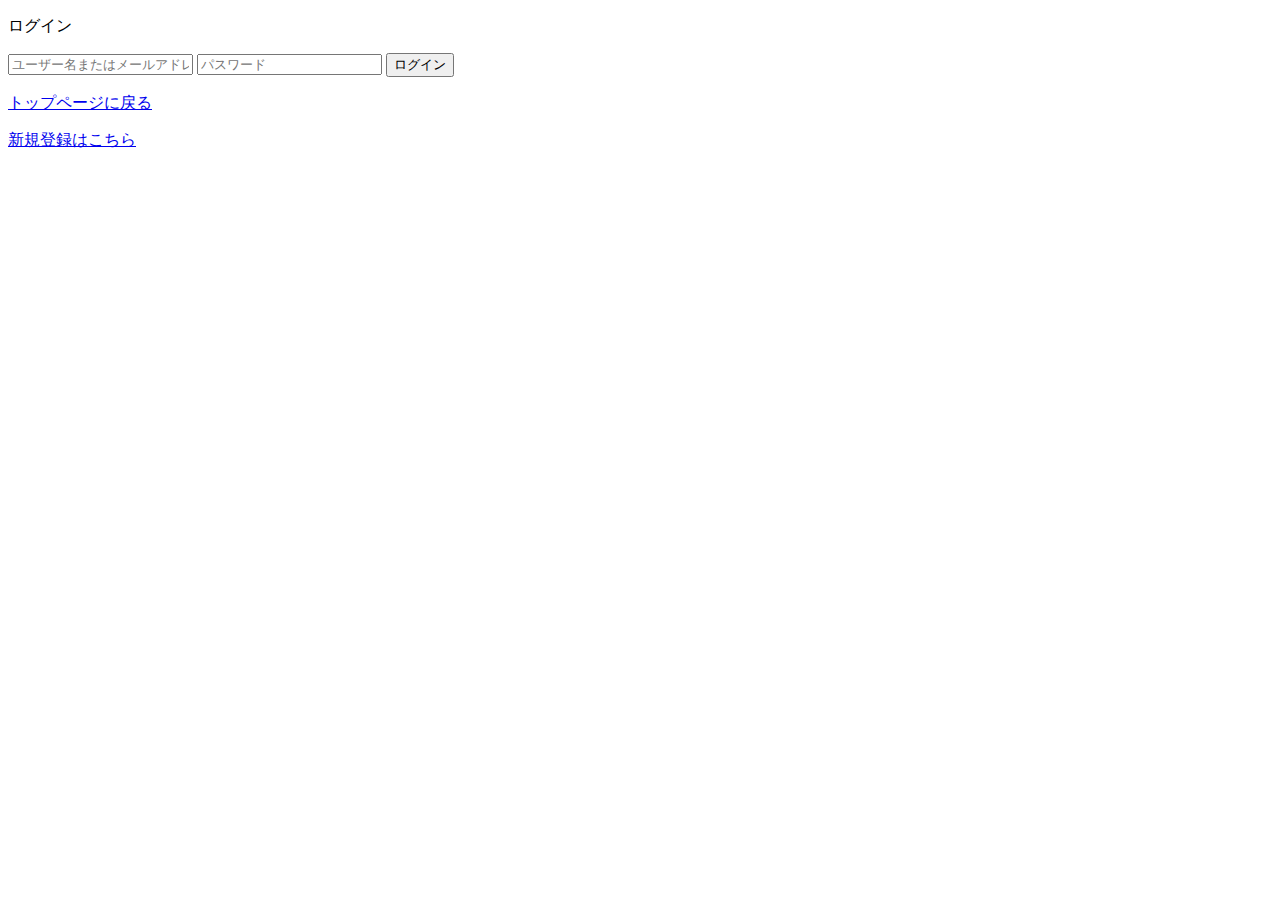
<file: src/main/resources/templates/login.html>
<!DOCTYPE html>
<html>
<head>
	<meta charset="UTF-8">
	<title>ログイン</title>
	<link rel="style.css" href="/css/style.css"
</head>
<body>
	<div class="container">
		<p class="p-text">ログイン</p>
		<form id="loginForm">
			<div class="message error-message" 
			      id="errorMessage" 
				  style="display: none;">
			</div>
			
			<input type="text" 
				   id="usernameOrEmail" 
				   placeholder="ユーザー名またはメールアドレス" 
				   required>
			
			<input type="text" 
			       id="password" 
				   placeholder="パスワード" 
				   required>
			
			<button type="submit">ログイン</button>
				
		</form>
		
		<div class="links">
			<p><a href="/">トップページに戻る</a></p>
			<p><a href="/register">新規登録はこちら</a></p>
	</div>
</body>
</html>
</file>
